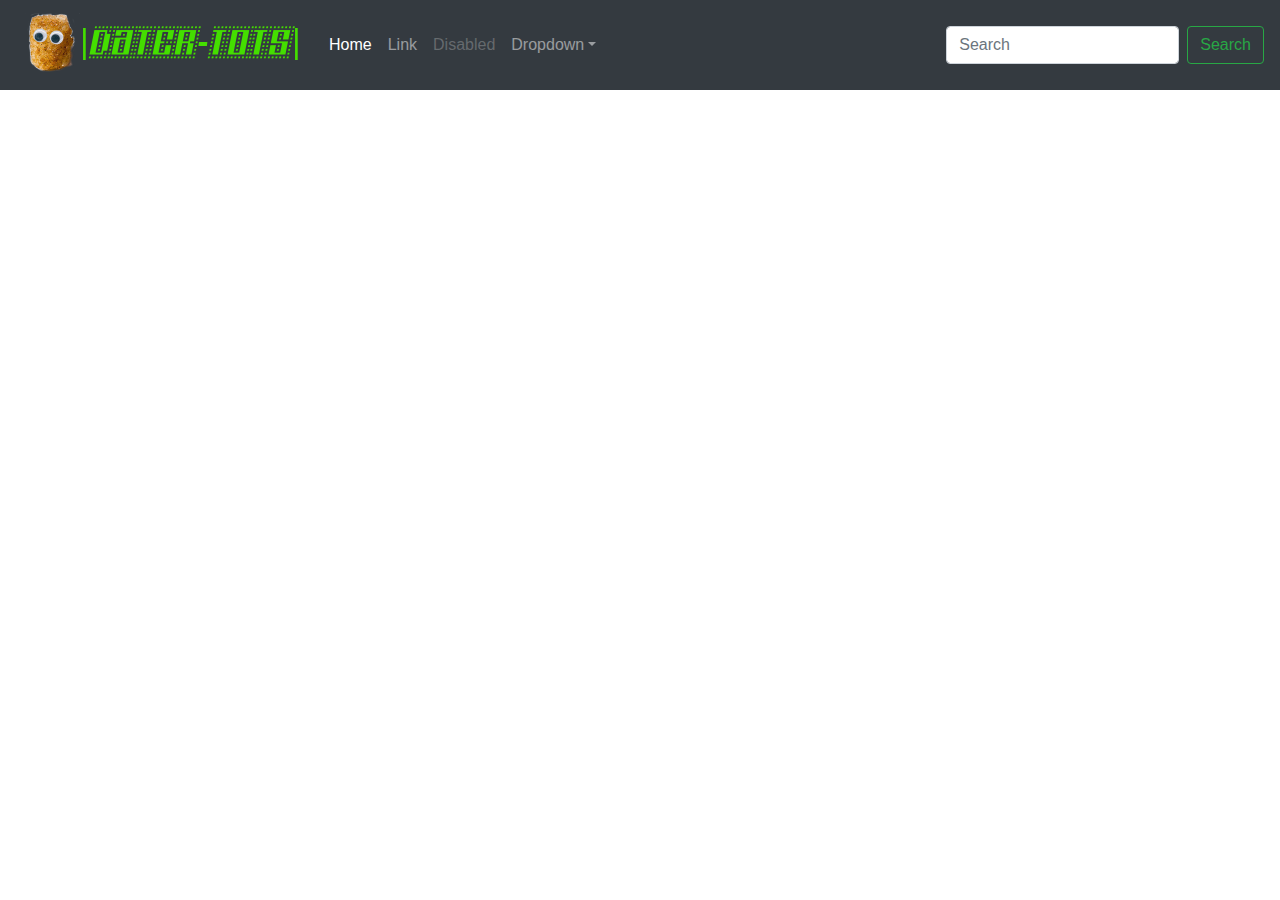
<file: index.html>
<!DOCTYPE html>
<html lang="en">
<head>
    <meta http-equiv="Content-Type" content="text/html; charset=UTF-8">
    
    <meta name="viewport" content="width=device-width, initial-scale=1, shrink-to-fit=no">
    <meta name="description" content="Blog Post Site">
    <meta name="author" content="D2theR">
    <link rel="icon" href="./src/tat_ico.png">
    <title>A Blog About Data</title>
  </head>

  <body>
    <nav class="navbar navbar-expand-md navbar-dark fixed-top bg-dark">
    <img src="./src/tat_ico.png" width="64px" height="64px">
    <a class="navbar-brand" href="#"><img src="./src/logo.png"></a>
    
    <button class="navbar-toggler" type="button" data-toggle="collapse" data-target="#navbarsExampleDefault" aria-controls="navbarsExampleDefault" aria-expanded="false" aria-label="Toggle navigation">
      <span class="navbar-toggler-icon"></span>
    </button>

    <div class="collapse navbar-collapse" id="navbarsExampleDefault">
      <ul class="navbar-nav mr-auto">
        <li class="nav-item active">
          <a class="nav-link" href="#">Home <span class="sr-only">(current)</span></a>
        </li>
        <li class="nav-item">
          <a class="nav-link" href="#">Link</a>
        </li>
        <li class="nav-item">
          <a class="nav-link disabled" href="#" tabindex="-1" aria-disabled="true">Disabled</a>
        </li>
        <li class="nav-item dropdown">
          <a class="nav-link dropdown-toggle" href="#" id="dropdown01" data-toggle="dropdown" aria-haspopup="true" aria-expanded="false">Dropdown</a>
          <div class="dropdown-menu" aria-labelledby="dropdown01">
            <a class="dropdown-item" href="#">Action</a>
            <a class="dropdown-item" href="#">Another action</a>
            <a class="dropdown-item" href="#">Something else here</a>
          </div>
        </li>
      </ul>
      <form class="form-inline my-2 my-lg-0">
        <input class="form-control mr-sm-2" type="text" placeholder="Search" aria-label="Search">
        <button class="btn btn-outline-success my-2 my-sm-0" type="submit">Search</button>
      </form>
    </div>
  </nav>
    <div class="container">
  
    </div><!-- /.row -->

    </main><!-- /.container -->

    <!-- Bootstrap core JavaScript
    ================================================== -->
    <!-- Placed at the end of the document so the pages load faster -->
    <link rel="stylesheet" href="https://stackpath.bootstrapcdn.com/bootstrap/4.4.1/css/bootstrap.min.css" integrity="sha384-Vkoo8x4CGsO3+Hhxv8T/Q5PaXtkKtu6ug5TOeNV6gBiFeWPGFN9MuhOf23Q9Ifjh" crossorigin="anonymous">
    <script src="https://code.jquery.com/jquery-3.4.1.slim.min.js" integrity="sha384-J6qa4849blE2+poT4WnyKhv5vZF5SrPo0iEjwBvKU7imGFAV0wwj1yYfoRSJoZ+n" crossorigin="anonymous"></script>
    <script src="https://cdn.jsdelivr.net/npm/popper.js@1.16.0/dist/umd/popper.min.js" integrity="sha384-Q6E9RHvbIyZFJoft+2mJbHaEWldlvI9IOYy5n3zV9zzTtmI3UksdQRVvoxMfooAo" crossorigin="anonymous"></script>
    <script src="https://stackpath.bootstrapcdn.com/bootstrap/4.4.1/js/bootstrap.min.js" integrity="sha384-wfSDF2E50Y2D1uUdj0O3uMBJnjuUD4Ih7YwaYd1iqfktj0Uod8GCExl3Og8ifwB6" crossorigin="anonymous"></script>
    
</body>
</file>
